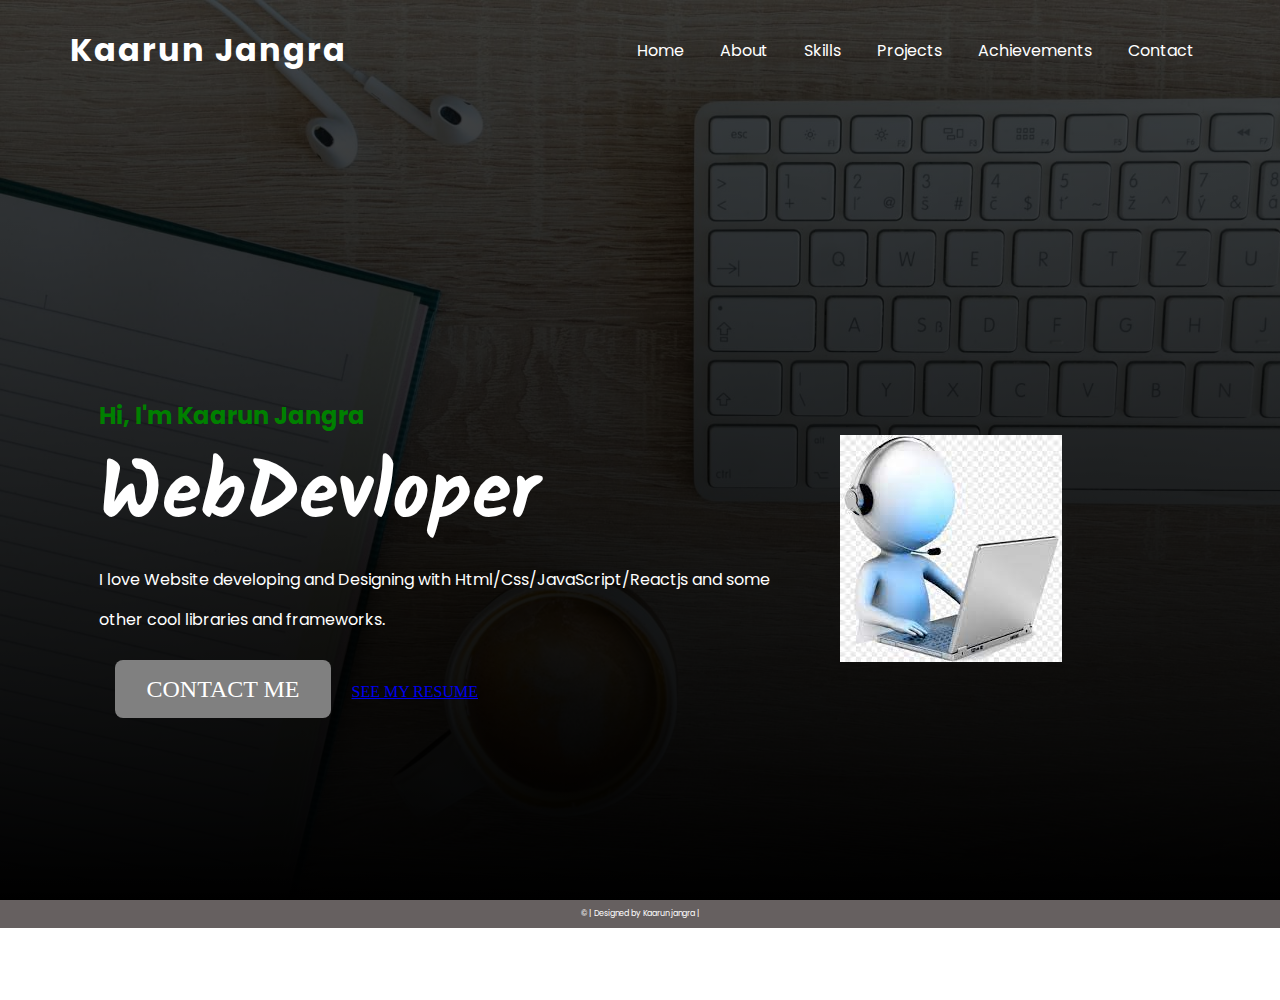
<file: index.html>
<!DOCTYPE html>
<html lang="en">
<head>
    <meta charset="UTF-8">
    <meta name="viewport" content="width=device-width, initial-scale=1.0">
    <title>My Portfolio</title>
    <link rel="stylesheet" type="text/css" href="style.css">
    <link rel="stylesheet" href="https://cdnjs.cloudflare.com/ajax/libs/font-awesome/4.7.0/css/font-awesome.min.css">
    <link rel="preconnect" href="https://fonts.googleapis.com">
    <link rel="preconnect" href="https://fonts.gstatic.com" crossorigin>
    <link href="https://fonts.googleapis.com/css2?family=Poppins&display=swap" rel="stylesheet">
    <link rel="preconnect" href="https://fonts.googleapis.com">
    <link rel="preconnect" href="https://fonts.gstatic.com" crossorigin>
    <link href="https://fonts.googleapis.com/css2?family=Kalam:wght@700&display=swap" rel="stylesheet">
</head>
<body>
    <header>
        <nav>
            <div class="logo">Kaarun Jangra</div>
            <div class="menu">
                <a href="index.html">Home</a>
                <a href="about.html">About</a>
                <a href="skills.html">Skills</a>
                <a href="project.html">Projects</a>
                <a href="achievements.html">Achievements</a>
                <a href="conact.html">Contact</a>
            </div>
        </nav>
        <div class="container">
            <div class="left">
                <h2>Hi, I'm Kaarun Jangra</h2>
                <h1>WebDevloper</h1>
                <p>I love Website developing and Designing with Html/Css/JavaScript/Reactjs and some other cool libraries and frameworks.</p>
                <br><br>
                <div class="menu1">
                    <a href="contact.html" id="contact">CONTACT ME</a>
                    <a href="./2821053 kaarun CV.pdf"  download  =id="resume">SEE MY RESUME </a>
                </div>
            </div>
            <div class="right"><img src="images (1).jpg"></div>
        </div>
    </header>
    
<footer>&copy; | Designed by Kaarun jangra | 
</footer>
 
    
</body>
</html>
</file>
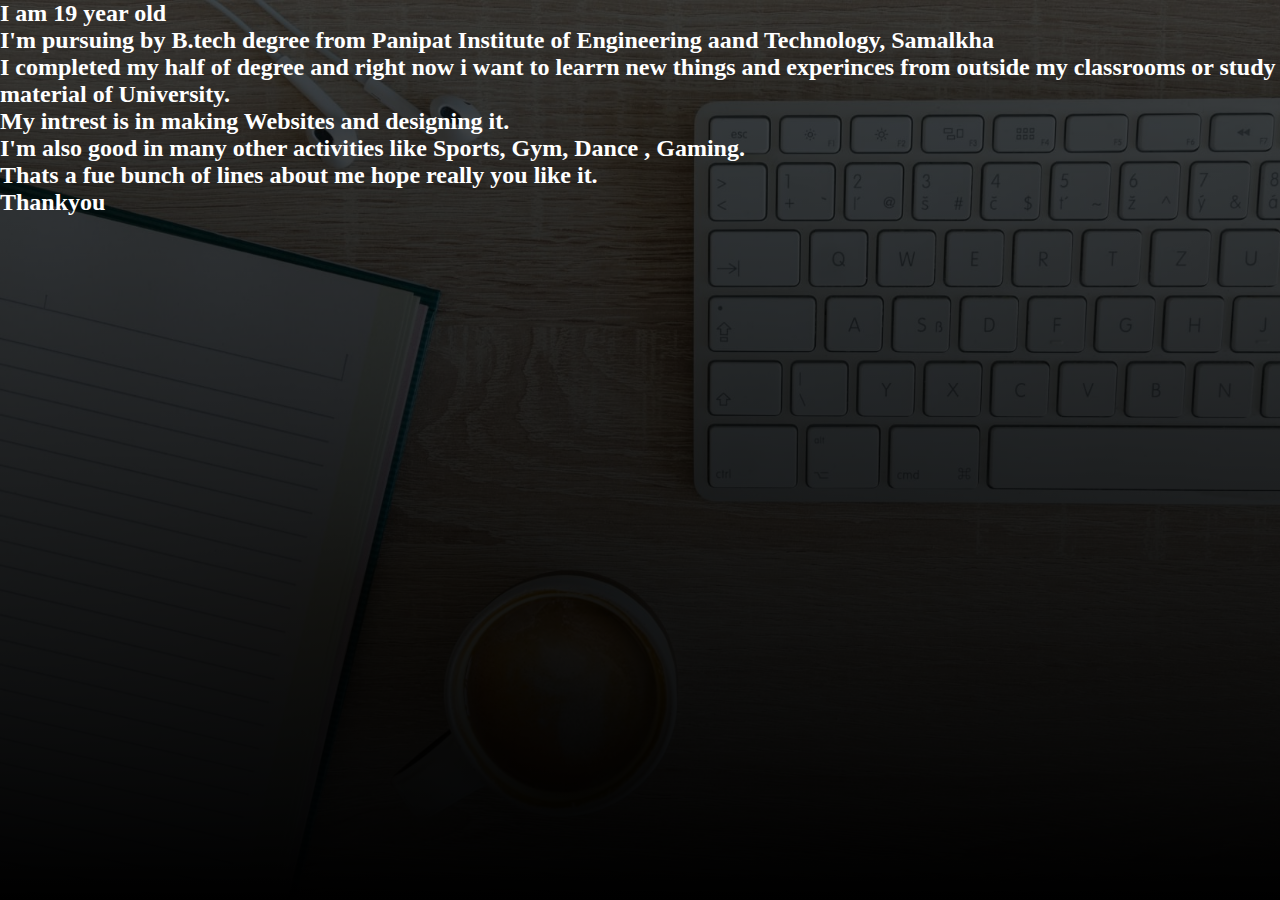
<file: about.html>
<!DOCTYPE html>
<html lang="en">
<head>
    <meta charset="UTF-8">
    <meta name="viewport" content="width=device-width, initial-scale=1.0">
    <title>about.html</title>
    <link rel="stylesheet" type="text/css" href="style1.css">
    <link rel="stylesheet" href="https://cdnjs.cloudflare.com/ajax/libs/font-awesome/4.7.0/css/font-awesome.min.css">
    <link rel="preconnect" href="https://fonts.googleapis.com">
    <link rel="preconnect" href="https://fonts.gstatic.com" crossorigin>
    <link href="https://fonts.googleapis.com/css2?family=Poppins&display=swap" rel="stylesheet">
    <link rel="preconnect" href="https://fonts.googleapis.com">
    <link rel="preconnect" href="https://fonts.gstatic.com" crossorigin>
    <link href="https://fonts.googleapis.com/css2?family=Kalam:wght@700&display=swap" rel="stylesheet">
    
</head>
<body>
   <h2><p>I am 19 year old<br>I'm pursuing by B.tech degree from Panipat Institute of Engineering aand Technology, Samalkha<br>I completed my half of degree and right now i want to learrn new things and experinces from outside my classrooms or study material of University. <br>My intrest is in making Websites and designing it.<br> I'm also good in many other activities like Sports, Gym, Dance , Gaming.<br> Thats a fue bunch of lines about me hope really you like it. <br> Thankyou</p></h2>
   
</body>
</html>
</file>
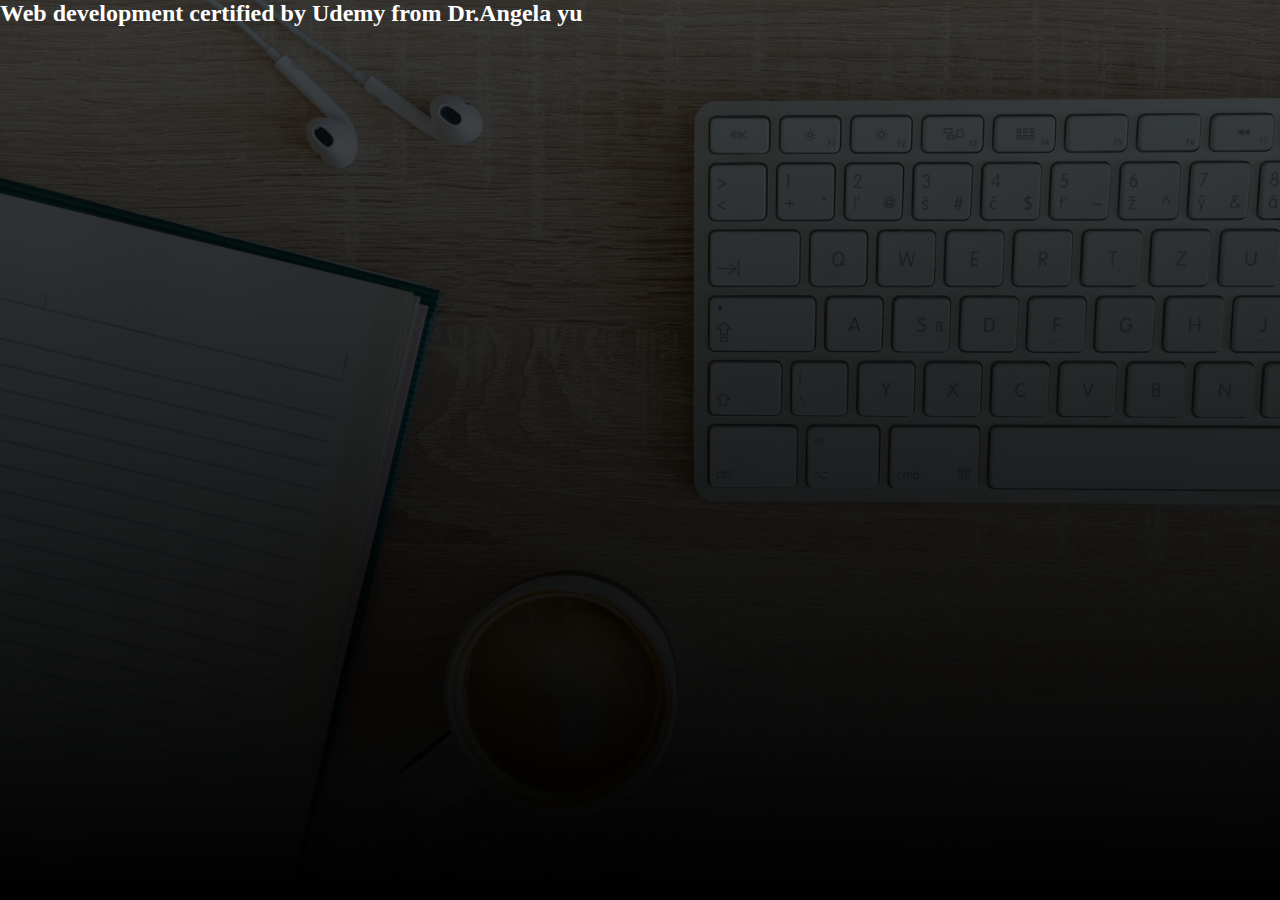
<file: achievements.html>
<!DOCTYPE html>
<html lang="en">
<head>
    <meta charset="UTF-8">
    <meta name="viewport" content="width=device-width, initial-scale=1.0">
    <title><achievements.html</title>
    <link rel="stylesheet" type="text/css" href="style1.css">
    <link rel="stylesheet" href="https://cdnjs.cloudflare.com/ajax/libs/font-awesome/4.7.0/css/font-awesome.min.css">
    <link rel="preconnect" href="https://fonts.googleapis.com">
    <link rel="preconnect" href="https://fonts.gstatic.com" crossorigin>
    <link href="https://fonts.googleapis.com/css2?family=Poppins&display=swap" rel="stylesheet">
    <link rel="preconnect" href="https://fonts.googleapis.com">
    <link rel="preconnect" href="https://fonts.gstatic.com" crossorigin>
    <link href="https://fonts.googleapis.com/css2?family=Kalam:wght@700&display=swap" rel="stylesheet">
    
</ol>
</head>
<body> <h2><p>Web development certified by Udemy from Dr.Angela yu</li></p></h2>
    

    
</body>
</html><ol>
</file>
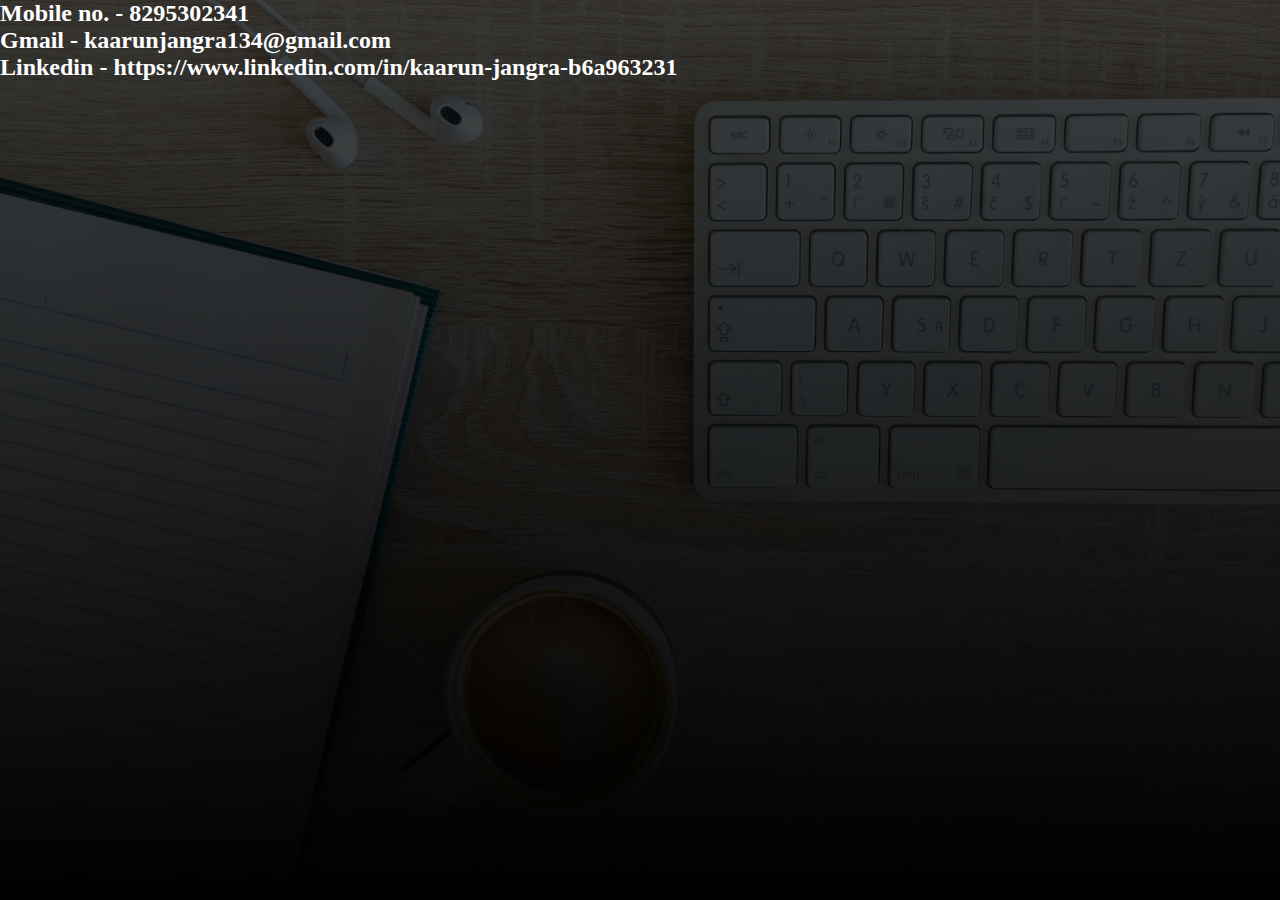
<file: conact.html>
<!DOCTYPE html>
<html lang="en">
<head>
    <meta charset="UTF-8">
    <meta name="viewport" content="width=device-width, initial-scale=1.0">
    <title>contact.html</title>
    <link rel="stylesheet" type="text/css" href="style1.css">
    <link rel="stylesheet" href="https://cdnjs.cloudflare.com/ajax/libs/font-awesome/4.7.0/css/font-awesome.min.css">
    <link rel="preconnect" href="https://fonts.googleapis.com">
    <link rel="preconnect" href="https://fonts.gstatic.com" crossorigin>
    <link href="https://fonts.googleapis.com/css2?family=Poppins&display=swap" rel="stylesheet">
    <link rel="preconnect" href="https://fonts.googleapis.com">
    <link rel="preconnect" href="https://fonts.gstatic.com" crossorigin>
    <link href="https://fonts.googleapis.com/css2?family=Kalam:wght@700&display=swap" rel="stylesheet">
</head>
<body><h2><p>
    Mobile no. - 8295302341<br>Gmail - kaarunjangra134@gmail.com<br>Linkedin - https://www.linkedin.com/in/kaarun-jangra-b6a963231</p>
    </h2>
</body>
</html>
</file>
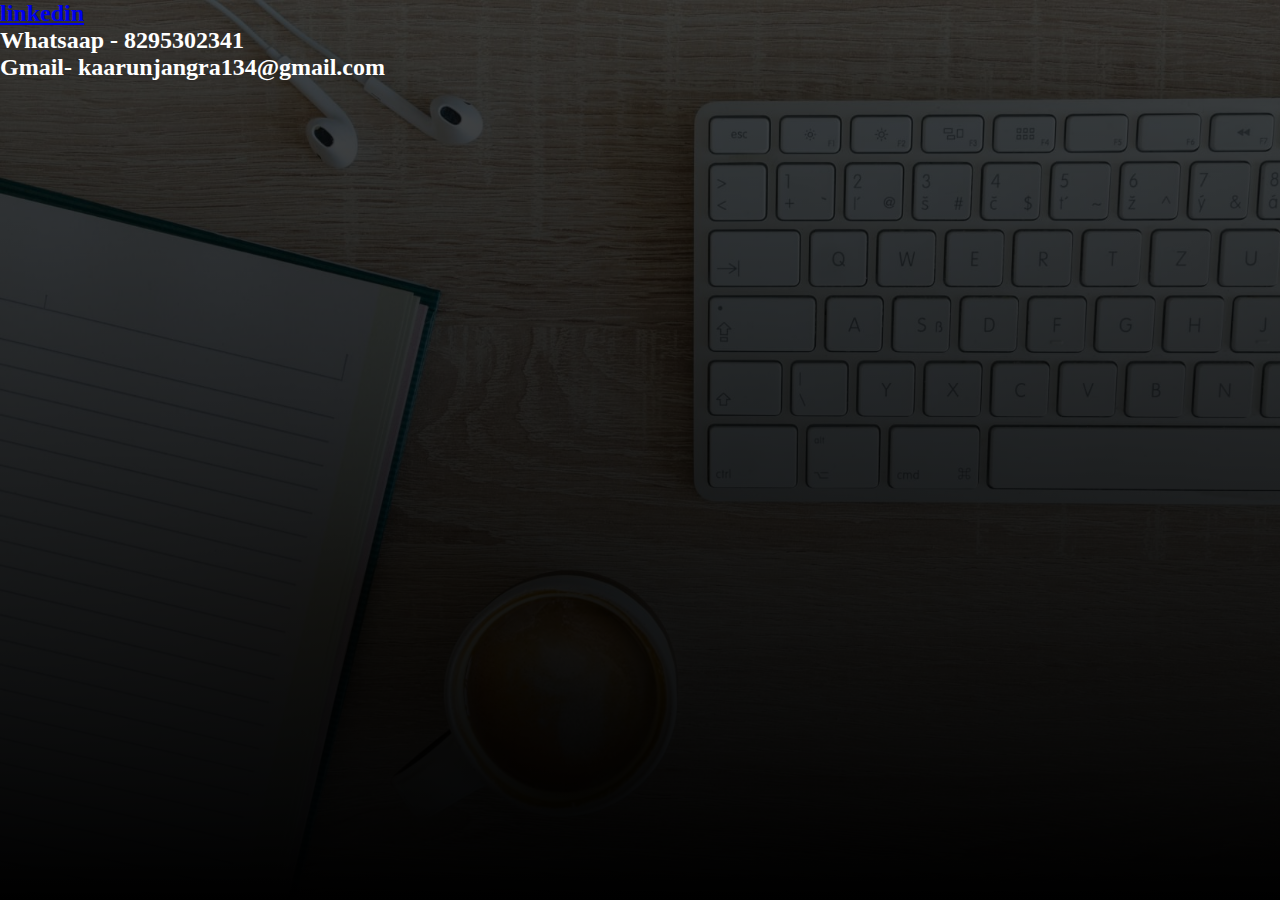
<file: contact.html>
<!DOCTYPE html>
<html lang="en">
<head>
    <meta charset="UTF-8">
    <meta name="viewport" content="width=device-width, initial-scale=1.0">
    <title>contact.html</title>
    <link rel="stylesheet" type="text/css" href="style1.css">
    <link rel="stylesheet" href="https://cdnjs.cloudflare.com/ajax/libs/font-awesome/4.7.0/css/font-awesome.min.css">
    <link rel="preconnect" href="https://fonts.googleapis.com">
    <link rel="preconnect" href="https://fonts.gstatic.com" crossorigin>
    <link href="https://fonts.googleapis.com/css2?family=Poppins&display=swap" rel="stylesheet">
    <link rel="preconnect" href="https://fonts.googleapis.com">
    <link rel="preconnect" href="https://fonts.gstatic.com" crossorigin>
    <link href="https://fonts.googleapis.com/css2?family=Kalam:wght@700&display=swap" rel="stylesheet">
</head>
<body><h2><p><a href="https://www.linkedin.com/in/kaarun-jangra-b6a963231">linkedin</a><br>Whatsaap - 8295302341<br>Gmail- kaarunjangra134@gmail.com</p>
    </h2>
</body>
</html>
</file>
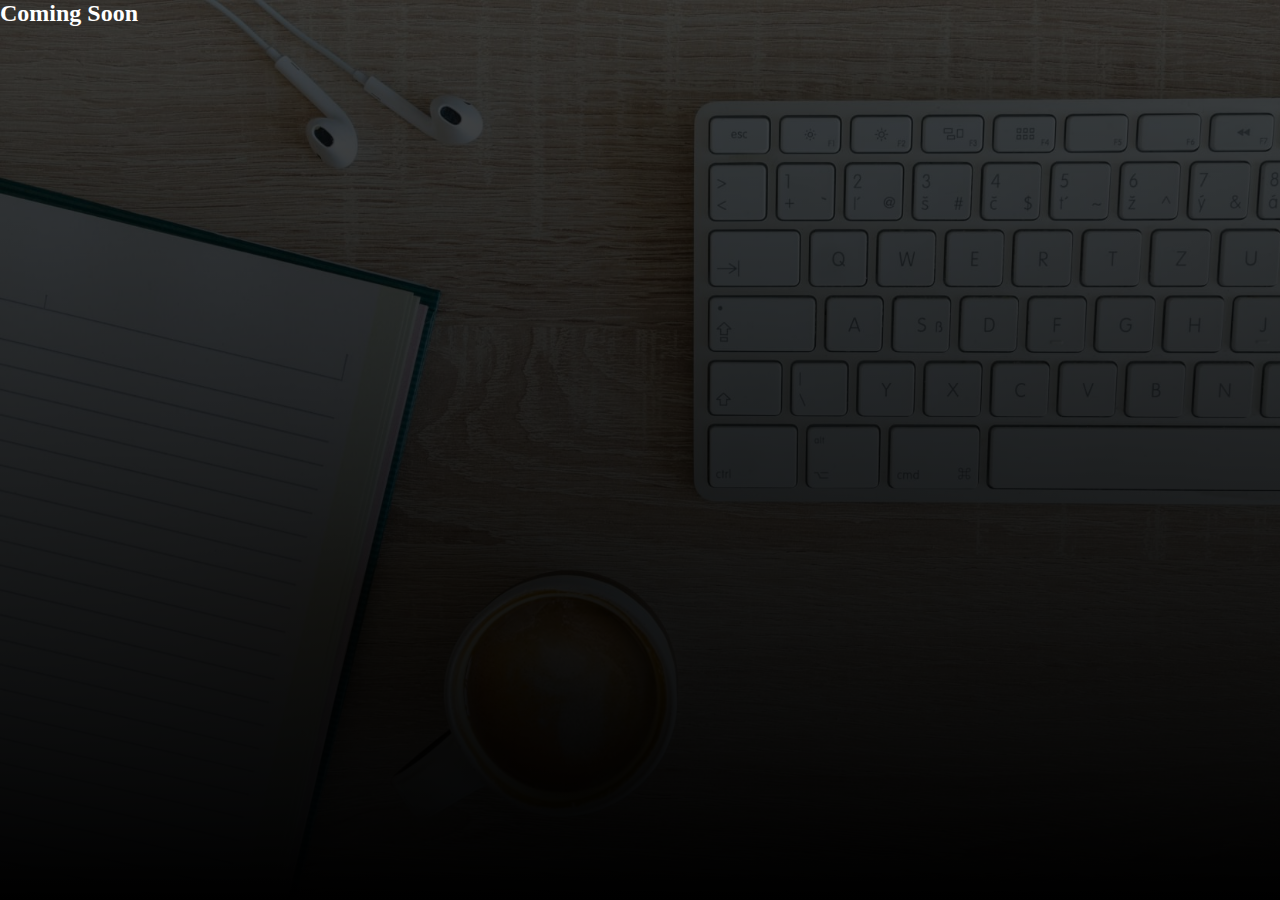
<file: project.html>
<!DOCTYPE html>
<html lang="en">
<head>
    <meta charset="UTF-8">
    <meta name="viewport" content="width=device-width, initial-scale=1.0">
    <title>project.html</title>
    <link rel="stylesheet" type="text/css" href="style1.css">
    <link rel="stylesheet" href="https://cdnjs.cloudflare.com/ajax/libs/font-awesome/4.7.0/css/font-awesome.min.css">
    <link rel="preconnect" href="https://fonts.googleapis.com">
    <link rel="preconnect" href="https://fonts.gstatic.com" crossorigin>
    <link href="https://fonts.googleapis.com/css2?family=Poppins&display=swap" rel="stylesheet">
    <link rel="preconnect" href="https://fonts.googleapis.com">
    <link rel="preconnect" href="https://fonts.gstatic.com" crossorigin>
    <link href="https://fonts.googleapis.com/css2?family=Kalam:wght@700&display=swap" rel="stylesheet">
</head>
<body>
  <h2> <p>Coming Soon</p></h2>
</body>
</html>
</file>
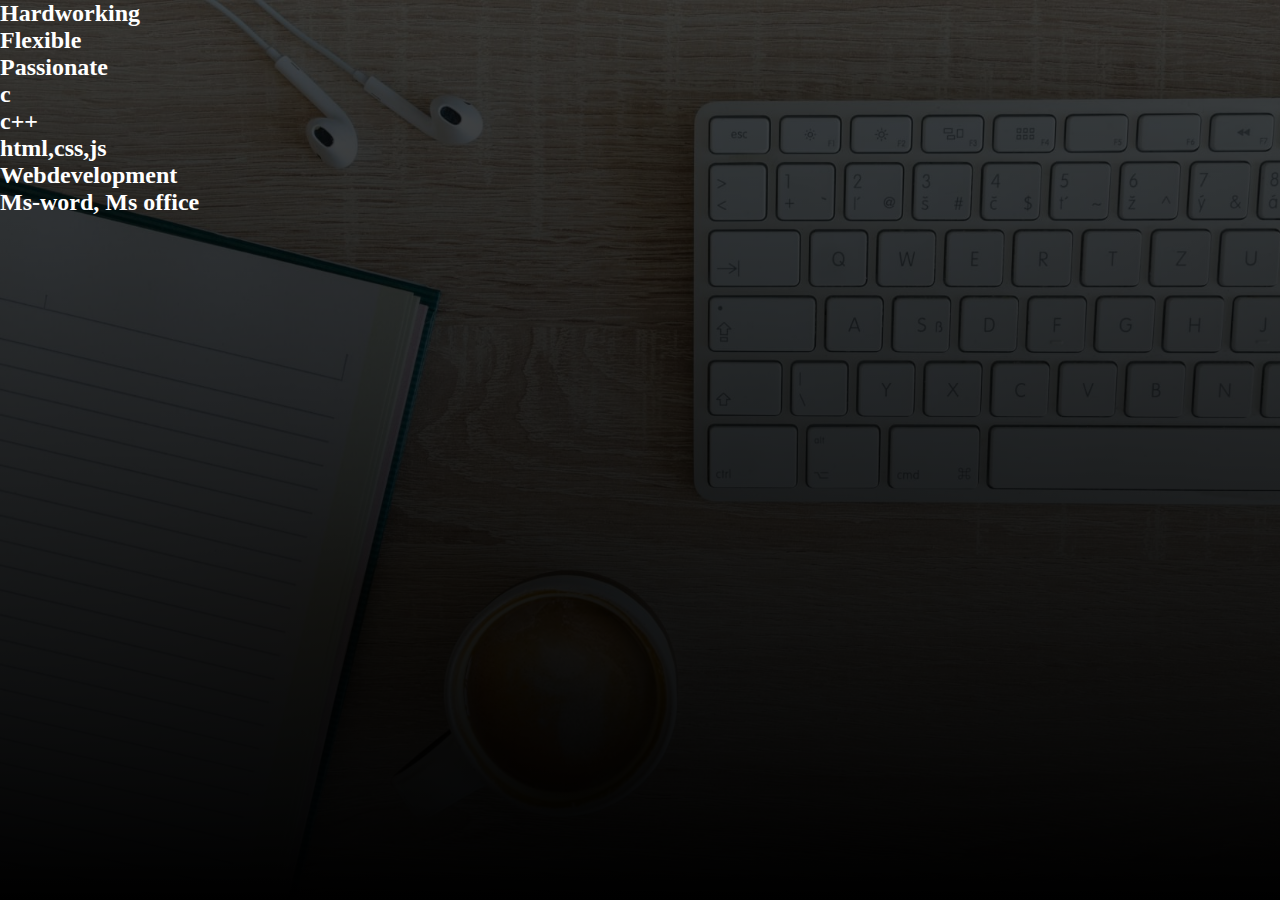
<file: skills.html>
<!DOCTYPE html>
<html lang="en">
<head>
    <meta charset="UTF-8">
    <meta name="viewport" content="width=device-width, initial-scale=1.0">
    <title>skills.html</title>
    <link rel="stylesheet" type="text/css" href="style1.css">
    <link rel="stylesheet" href="https://cdnjs.cloudflare.com/ajax/libs/font-awesome/4.7.0/css/font-awesome.min.css">
    <link rel="preconnect" href="https://fonts.googleapis.com">
    <link rel="preconnect" href="https://fonts.gstatic.com" crossorigin>
    <link href="https://fonts.googleapis.com/css2?family=Poppins&display=swap" rel="stylesheet">
    <link rel="preconnect" href="https://fonts.googleapis.com">
    <link rel="preconnect" href="https://fonts.gstatic.com" crossorigin>
    <link href="https://fonts.googleapis.com/css2?family=Kalam:wght@700&display=swap" rel="stylesheet">
</head>
<body><h2><p>Hardworking<br>Flexible<br>Passionate<br>c<br>c++<br>html,css,js<br>Webdevelopment<br>Ms-word, Ms office</p></h2>

    
</body>
</html>
</file>
<file: style.css>
*{padding: 0; margin: 0; box-sizing: border-box;}
/**/
/**/
header{
    width: 100%;
    height: 100vh;
    background: linear-gradient(rgba(0,0,0,0.7),rgba(0,0,0,6)),
    url('banner1.jpg');  
    background-size: cover;
    color: white;
}
nav{
    width: 100%;
    height: 100px;
    display: flex;
    justify-content: space-between;
    align-items: center;
    flex-wrap: wrap;
    padding: 0 70px;
    font-family: 'Poppins', sans-serif;
}
.logo{
    font-size: 2em;
    letter-spacing: 2px;
    font-weight: bold;
}
.menu a{
    text-decoration: none;
    color: white;
    font-size: 1.2re;
    padding: 0.5rem 1rem;
}
.menu a:hover{
    background: blue;
    border-radius: 8px;
}
.container{
    width: 100%;
    height: 100%;
    display: flex;
    justify-content: space-around;
    align-items: center;
    flex-wrap: wrap;
    padding: 0 70px;
}
.left{
    flex-basis: 60%;
}
.right{
    flex-basis: 30%;
}
.left h2{
    font-family: 'Poppins', sans-serif;
    color: green;
}
.left h1{
    font-family: 'Kalam', cursive;
    font-size: 5em;
}
.left p{
    font-family: 'Poppins', sans-serif;
    line-height: 2.5rem;
}
#contact{
    text-decoration: none;
    background: gray;
    color: white;
    padding: 1rem 2rem;
    border-radius: 8px;
    font-size: 1.5rem;
    margin: 0 1rem;
}
#resume{
    text-decoration: none;
    color: white;
    padding: 1rem 2rem;
    border-radius: 8px;
    border: 1px dashed white;
    font-size: 1.5rem;
    margin: 0 1rem;
}
.menu1 a:hover{
    background-color: blue;
    border-radius: 8px;
}
footer{
    background: rgb(102, 96, 96);
    color: white;
    font-size: 0.5rem;
    padding: 0.5rem;
    text-align: center;
    font-family: 'Poppins', sans-serif;

}
</file>
<file: style1.css>
*{padding: 0; margin: 0; box-sizing: border-box;}
p{

        width: 100%;
        height: 100vh;
        background: linear-gradient(rgba(0,0,0,0.7),rgba(0,0,0,6)),
        url('banner1.jpg');  
        background-size: cover;
        color: white;
    
}
</file>
